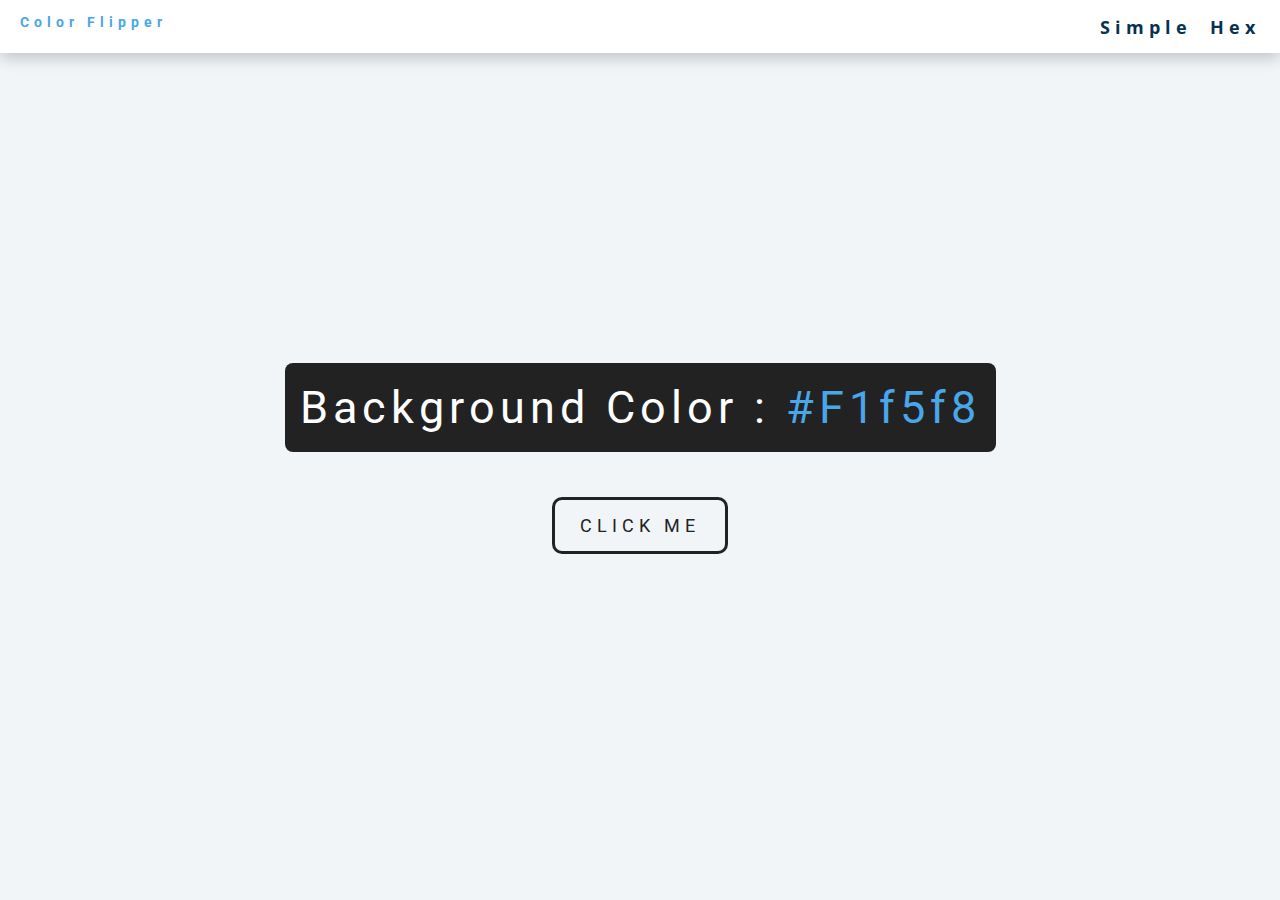
<file: index.html>
<!DOCTYPE html>
<html lang="en">
<head>
    <meta charset="UTF-8">
    <meta http-equiv="X-UA-Compatible" content="IE=edge">
    <meta name="viewport" content="width=device-width, initial-scale=1.0">
    <title>Color Flipper || Simple</title>
    <link rel="stylesheet" href="./Files/style.css">
</head>
<body>
    <header>
        <div class="nav">
            <nav>
                <h1>Color Flipper</h1>
                <ul>
                    <li>
                        <a href="./index.html">Simple</a>
                    </li>
                    <li>
                        <a href="./Files/hex.html">Hex</a>
                    </li>
                </ul>
            </nav>
        </div>
    </header>

    <section>
        <div class="background-color">
            <div class="color">
                <span>Background Color : </span>
                <span class="bg-color">#F1f5f8</span>
            </div>
            <button>CLICK ME</button>
        </div>
    </section>
    <script src="./Files/script(simple).js"></script>
</body>
</html>
</file>
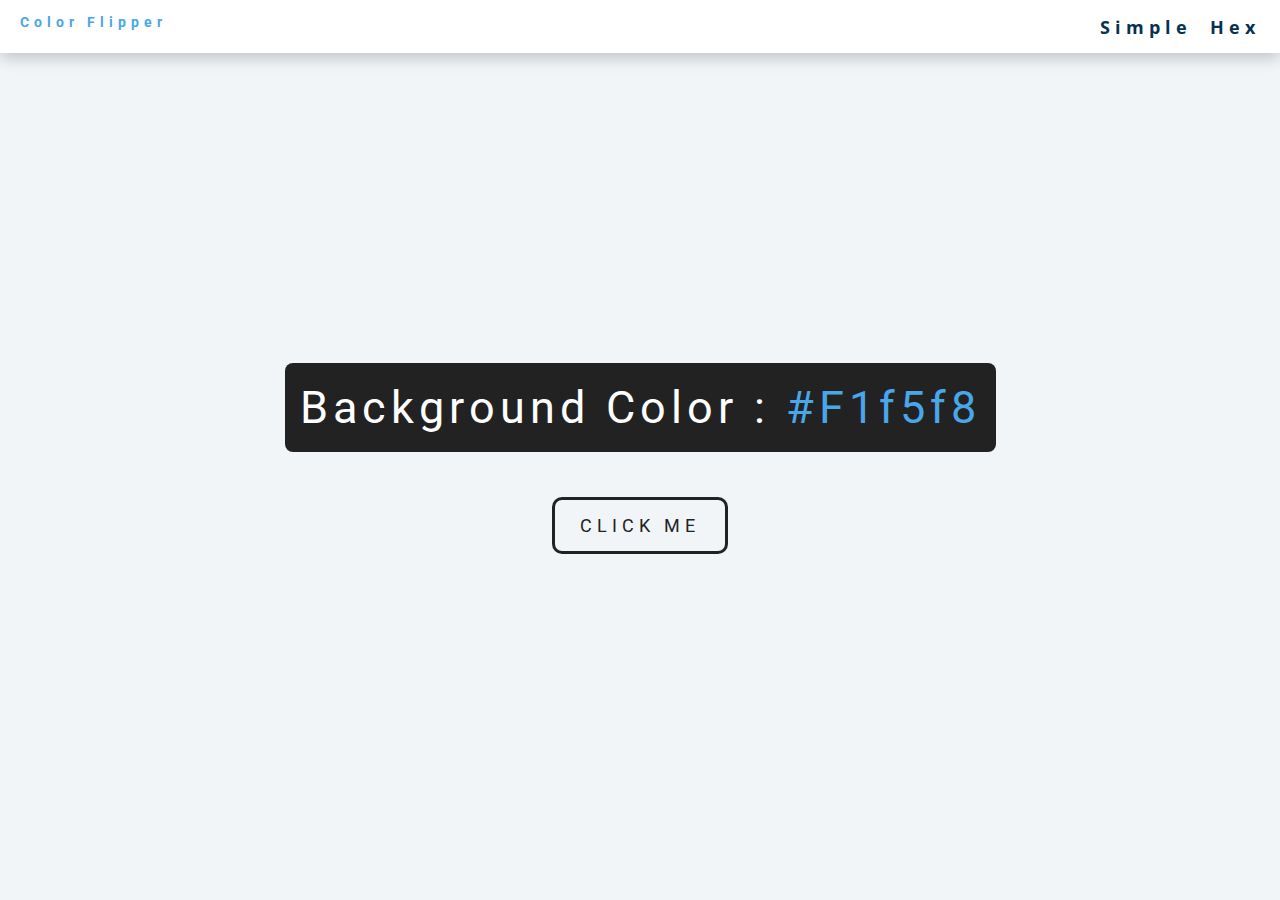
<file: Files/hex.html>
<!DOCTYPE html>
<html lang="en">
<head>
    <meta charset="UTF-8">
    <meta http-equiv="X-UA-Compatible" content="IE=edge">
    <meta name="viewport" content="width=device-width, initial-scale=1.0">
    <title>Color Flipper || Hex</title>
    <link rel="stylesheet" href="./style.css">
</head>
<body>
    <header>
        <div class="nav">
            <nav>
                <h1>Color Flipper</h1>
                <ul>
                    <li>
                        <a href="../index.html">Simple</a>
                    </li>
                    <li>
                        <a href="./hex.html">Hex</a>
                    </li>
                </ul>
            </nav>
        </div>
    </header>

    <section>
        <div class="background-color">
            <div class="color">
                <span>Background Color : </span>
                <span class="bg-color">#F1f5f8</span>
            </div>
            <button>CLICK ME</button>
        </div>
    </section>
    <script src="./script(hex).js"></script>
</body>
</html>
</file>
<file: Files/style.css>
@import url('https://fonts.googleapis.com/css2?family=Roboto:wght@900&display=swap');
@import url('https://fonts.googleapis.com/css2?family=Open+Sans&display=swap');

:root {
    --primaryFont: 'Roboto', sans-serif;
    ;
    --secondaryFont: 'Open Sans', sans-serif;
    --primaryFontColor: #49A6E9;
    --letter-spacing: 5px;
}

* {
    padding: 0;
    margin: 0;
    box-sizing: border-box;
}

body {
    background-color: #F1f5f8;
}

header {
    display: grid;
    align-items: center;
    height: 53px;
    background-color: #fff;
    box-shadow: 0px 5px 15px #00000033;
    padding: 0px 20px 0px 20px;
}

.nav h1 {
    font-family: 'Roboto', sans-serif;
    font-size: .9rem;
    color: var(--primaryFontColor);
    font-weight: bold;
    letter-spacing: var(--letter-spacing);
}

nav {
    display: flex;
    justify-content: space-between;
}

ul {
    display: flex;
}

ul li {
    list-style: none;
    margin: 0px 18px 0px 0px;
}

ul li:last-child {
    margin: 0px 0px 0px 0px;
}

ul li a {
    text-decoration: none;
    font-family: 'Open Sans', sans-serif;
    color: #063251;
    font-size: 1.15rem;
    font-weight: bold;
    letter-spacing: var(--letter-spacing);
}

ul li a:hover {
    color: var(--primaryFontColor);
}

section {
    display: grid;
    place-items: center;
    height: 90vh;
    padding: 0px 10px 0px 10px;
}

.background-color {
    display: flex;
    flex-direction: column;
    align-items: center;
    justify-content: center;
}

.background-color .color {
    background-color: #222;
    padding: 18px 15px 18px 15px;
    margin: 0px 0px 45px 0px;
    border-radius: 8px;
    text-align: center;
}

.color span {
    font-size: 2.8rem;
    font-family: var(--primaryFont);
    letter-spacing: var(--letter-spacing);
    color: #fff;
}

.color span ~ span {
    color: var(--primaryFontColor);
}

.background-color button {
    font-family: var(--primaryFont);
    font-size: 1.15rem;
    letter-spacing: var(--letter-spacing);
    width: fit-content;
    border: 3px solid #222;
    background-color: transparent;
    padding: 15px 25px;
    border-radius: 10px;
    cursor: pointer;
    transition: all .5s ease;
    color: #222;
}

.background-color button:hover {
    background-color: #222;
    color: #fff;
}

@media screen and (max-width: 799px) {
    .logo p {
        font-size: .8rem;
    }

    .color span {
        font-size: 2.2rem;
    }
}
@media screen and (max-width: 424px) {
    .color span {
        font-size: 1.2rem;
    }

    .background-color button {
        font-size: 1rem;
    }
}
</file>
